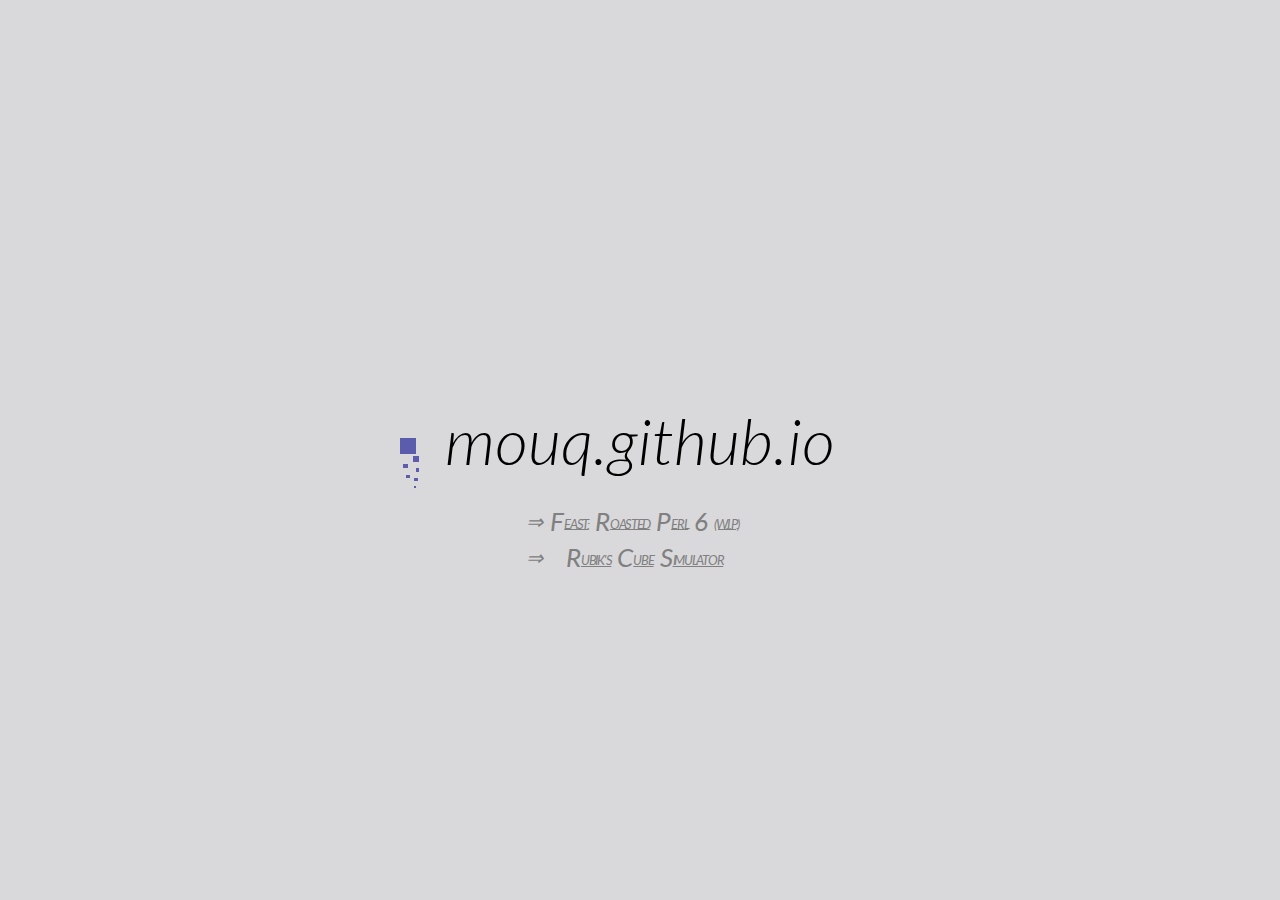
<file: index.html>
<!doctype html>
<html>
  <head>
    <meta charset="utf-8">
    <link href='//fonts.googleapis.com/css?family=Lato:300italic,400italic' rel='stylesheet' type='text/css'>
    <link href='stylesheets/index.css' rel='stylesheet' type='text/css'>
    <title></title>
  </head>
  <body>
    <div class="clip-page">
      <div class="centered">
        <div id="orbit">
          <div id="comet"></div>
          <div class="tail" id="tail1"></div>
          <div class="tail" id="tail2"></div>
          <div class="tail" id="tail3"></div>
          <div class="tail" id="tail4"></div>
          <div class="tail" id="tail5"></div>
          <div class="tail" id="tail6"></div>
        </div> <!-- orbit -->
      </div> <!-- .centered -->
    </div> <!-- .constrained -->
    <div class="centered-text centered">
      <div class="center-link">
        <a href=".">mouq.github.io</a><br/>
        <ul id="toc">
          <li><a href="/perl6-feast">F<sc>EAST:</sc> R<sc>OASTED</sc> P<sc>ERL</sc> 6 <sc>(W.I.P.)</sc></a></li>
          <li><a href="/rubiks">R<sc>UBIK'S</sc> C<sc>UBE</sc> S<sc>IMULATOR</sc></a></li>
        </ul>
      </div> <!-- center-link-->
    </div> <!-- centered -->
  </body>
</html>
</file>
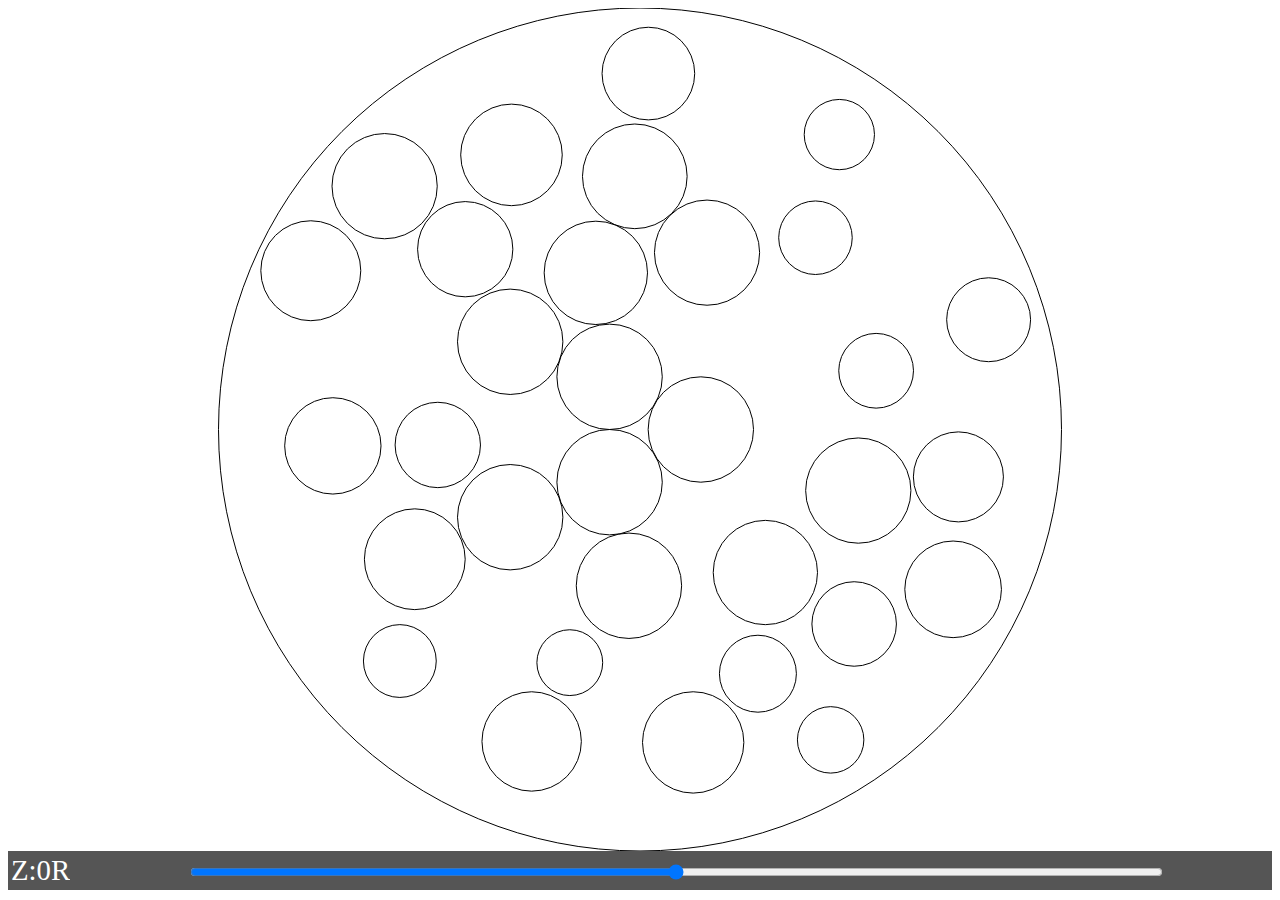
<file: slice.html>
<!DOCTYPE html>
<html>
<head>
    <link rel='stylesheet' type='text/css' href='/stylesheets/slice.css' />
    <script type='text/javascript' src='/javascripts/jquery.min.js'></script>
    <script type='text/javascript' src='/javascripts/jcanvas.min.js'></script>
    <script type='text/javascript' src='/javascripts/slice.js'></script>
    <title>Sphere slices</title>
</head>
<body>
    <div id='viewport'>
        <canvas height='10000' width='10000'></canvas>
    </div>
        <table id='controls'><tr>
        <td class='f'>Z: <div class='z'>0</div></td>
        <td><input type='range' class='z' step='0.1'/></td>
        </tr></table>
    </table>
</body>
</html>
</file>
<file: stylesheets/index.css>
body {
    background-color: #D9D9DB;
    height: 100%;
    margin: 0em;
}
a { color: inherit; text-decoration: none; }
a:hover { color: black; }
ul {
    font-size: 0.4em;
    display: inline-block;
    list-style: none;
    font-weight: 400;
}
ul li:before {
    content: "⇒";
    font-size: 0.8em;
    display: block;
    margin-left: -1.2em;
    max-width: 0;
    max-height: 0;
}
.centered {
    position: absolute;
    top: 50%;
    width: 100%;
    visibility: visible;
}
.centered-text {
    font-family: 'Lato', sans-serif;
    font-style: italic;
    font-weight: 300;
    font-size: 4em;
    text-align: center;
}
.clip-page {
    overflow: hidden;
    top: 0;
    bottom: 0;
    left: 0;
    right: 0;
    margin: 0em;
    padding 0em;
    position: absolute;
}
.center-link {
    position: relative;
    height: 1.5em;
    width: 50%;
    top: -0.75em; /* -height/2 */
    left: 50%;
    margin-left: -25%; /* -width/2 */
}
#toc {
    display: inline-block;
    color: grey;
    line-height: 1.3em;
    margin-right: 1.2em;
}
sc { /* small-caps */
    /* TODO: Auto-gen this/play with css
     * to do this automatically with text
     * that has an, e.g., ".title" class
     */
    font-size: 0.5em;
    letter-spacing: -0.1em;
    vertical-align: middle;
    text-decoration: underline;
}
#orbit {
    position: absolute;
    height: 1.5em;
    width: 30em;
    top: -0.75em;
    left: 50%;
    margin-left: -15em;
    animation-name: rotateclock;
    animation-duration: 15s;
    animation-iteration-count: infinite;
    animation-timing-function: linear;
    -webkit-animation-name: rotateclock;
    -webkit-animation-duration: 15s;
    -webkit-animation-iteration-count: infinite;
    -webkit-animation-timing-function: linear;
    -ms-animation-name: rotateclock;
    -ms-animation-duration: 15s;
    -ms-animation-iteration-count: infinite;
    -ms-animation-timing-function: linear;
}
#comet {
    position: absolute;
    width: 1em;
    height: 1em;
    background-color: #5C5CAD;
    animation-name: rotateclock;
    animation-duration: 7s;
    animation-iteration-count: infinite;
    animation-timing-function: linear;
    -webkit-animation-name: rotateclock;
    -webkit-animation-duration: 7s;
    -webkit-animation-iteration-count: infinite;
    -webkit-animation-timing-function: linear;
    -ms-animation-name: rotateclock;
    -ms-animation-duration: 7s;
    -ms-animation-iteration-count: infinite;
    -ms-animation-timing-function: linear;
}
#tail1 {
    height: 0.4em;
    width: 0.4em;
    top: 1.1em;
    left: 0.8em;
}
#tail2 {
    height: 0.1em;
    width: 0.1em;
    top: 3.0em;
    left: 0.9em;
}
#tail3 {
    height: 0.2em;
    width: 0.2em;
    top: 2.3em;
    left: 0.4em;
}
#tail4 {
    height: 0.3em;
    width: 0.3em;
    top: 1.6em;
    left: 0.2em;
}
#tail5 {
    height: 0.2em;
    width: 0.2em;
    top: 1.9em;
    left: 1.0em;
}
#tail6 {
    height: 0.2em;
    width: 0.2em;
    top: 2.5em;
    left: 0.9em;
}
.tail {
    border: solid 0px; 
    position: absolute;
    background-color: #5E5CAD;
    animation-name: rotateclock;
    animation-duration: 1s;
    animation-iteration-count: infinite;
    animation-timing-function: linear;
    -webkit-animation-name: rotateclock;
    -webkit-animation-duration: 1s;
    -webkit-animation-iteration-count: infinite;
    -webkit-animation-timing-function: linear;
    -ms-animation-name: rotateclock;
    -ms-animation-duration: 1s;
    -ms-animation-iteration-count: infinite;
    -ms-animation-timing-function: linear;
}
@keyframes rotateclock {
    0% { transform: rotate(0deg); }
    100% { transform: rotate(360deg); }
}
@-webkit-keyframes rotateclock {
    0% { -webkit-transform: rotate(0deg); }
    100% { -webkit-transform: rotate(360deg); }
}
@-ms-keyframes rotateclock {
    0% { -ms-transform: rotate(0deg); }
    100% { -ms-transform: rotate(360deg); }
}
</file>
<file: stylesheets/slice.css>
input[type="range"] {
    /* Vertical orientation turns out
     * to be impractical
    position:absolute;
    -webkit-transform: rotate(90deg);
    -mox-transform: rotate(90deg);
    transform: rotate(90deg);*/
    width: 90%;
}

#controls {
    background-color: #555;
    color: white;
    font-size: 1.8em;
    width: 100%;
}
#controls .f {
    width: 6em;
    overflow: hidden;
}

#controls div.z {
    max-width: 4em;
    display: inline-block;
    overflow: hidden;
    position: absolute;
}

canvas {
    display: block;
}

#viewport {
    width: 100%;
    height: 10px;
    overflow: hidden;
}

#main {
    height: 100%;
    width: 100%;
    overflow: hidden;
}
</file>
